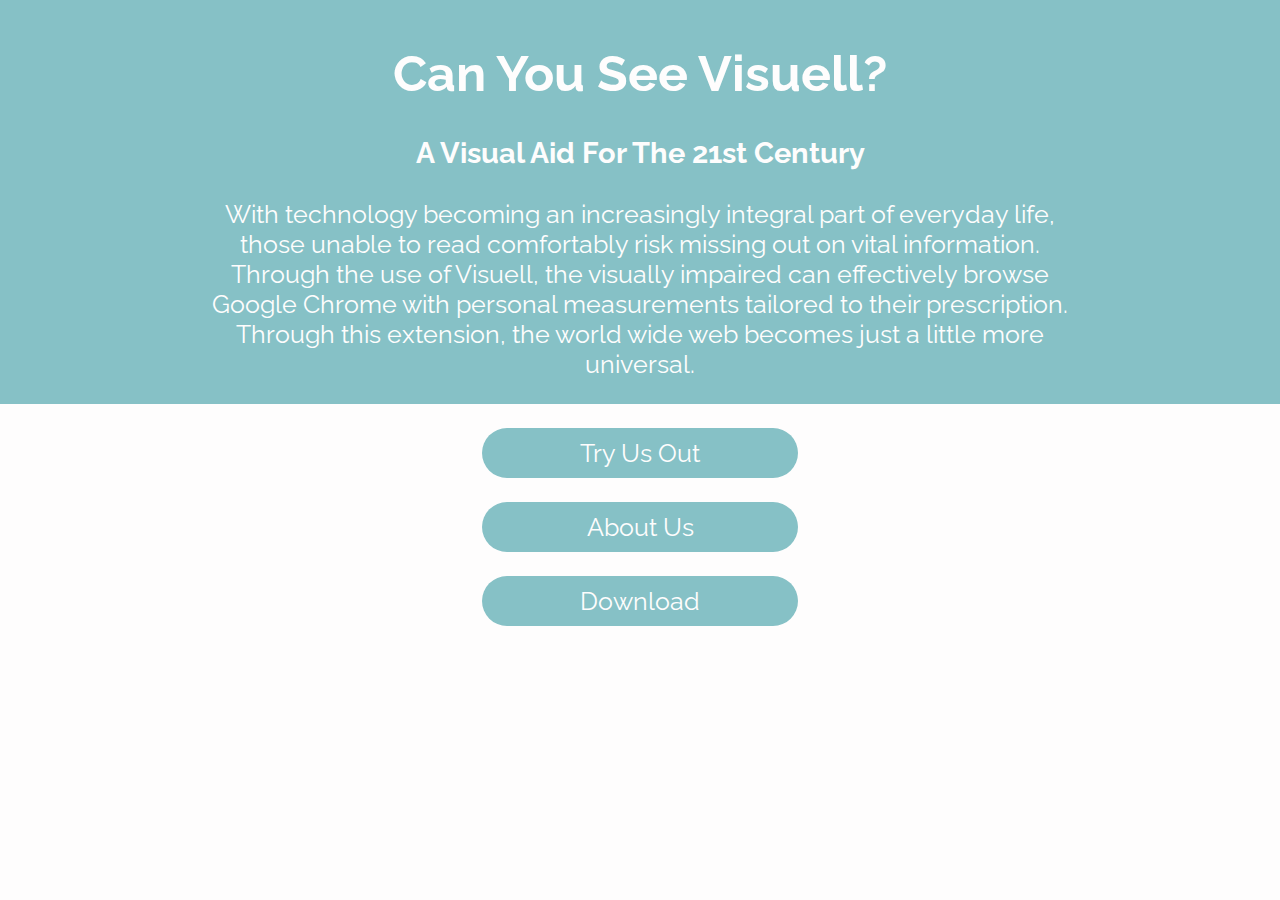
<file: index.html>
<!DOCTYPE html>
<html>
  <head>
    <meta charset="UTF-8">
    <title>Visuell</title>
  <link rel='stylesheet' href='https://fonts.googleapis.com/css?family=Raleway' type='text/css'>
  <link rel="stylesheet" href="main.css" type="text/css">
  </head>
  <body>
  	<div class="blueback">
  		<h1>Can You See Visuell?</h1>
  		<h3>A Visual Aid For The 21st Century</h3>
      <p>With technology becoming an increasingly integral part of everyday life, those unable to
        read comfortably risk missing out on vital information. Through the use of Visuell, the visually
        impaired can effectively browse Google Chrome with personal measurements tailored to their
        prescription. Through this extension, the world wide web becomes just a little more universal.
      </p>
    </div>
        <a href="test_page.html">Try Us Out</a><br>
        <a href="about_us.html">About Us</a><br>
        </div>
        <a href="download.html">Download</a>
  <script src="//ajax.googleapis.com/ajax/libs/jquery/1.7.2/jquery.min.js" type="text/javascript"></script>
  </body>
</html>
</file>
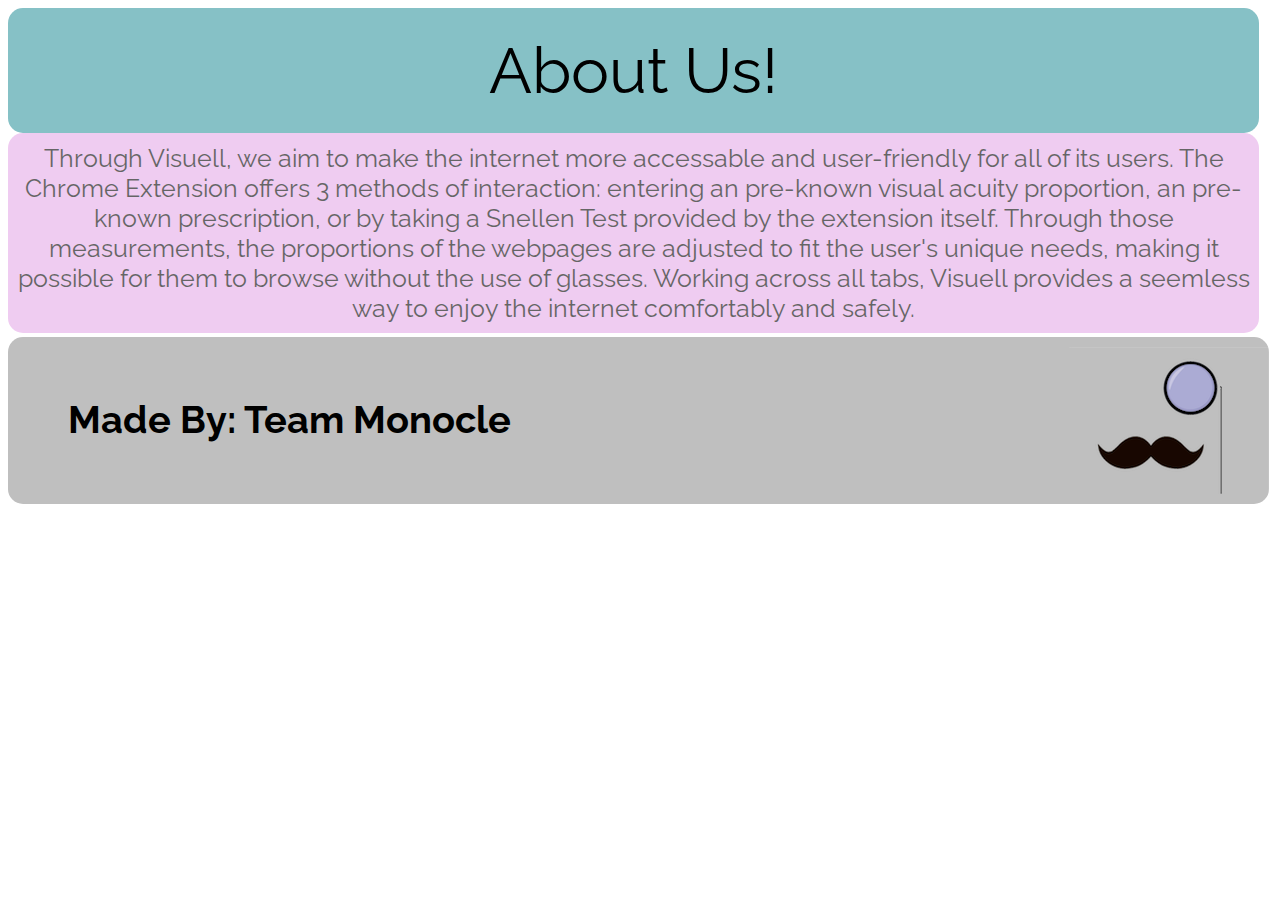
<file: about_us.html>
<!DOCTYPE html>
<html>
  <head>
    <meta charset="UTF-8">
    <title>About Us</title>
  <link rel='stylesheet' href='//fonts.googleapis.com/css?family=Raleway' type='text/css'>
  <link rel="stylesheet" href="about_us.css" type="text/css">
  </head>
  <body>
   <div id = "header">
       About Us!
   </div>
   <div id = "misstate">
       Through Visuell, we aim to make the internet more accessable and user-friendly for all of its users. The Chrome Extension offers 3 methods of interaction: entering an pre-known visual acuity proportion, an pre-known prescription, or by taking a Snellen Test provided by the extension itself. Through those measurements, the proportions of the webpages are adjusted to fit the user's unique needs, making it possible for them to browse without the use of glasses. Working across all tabs, Visuell provides a seemless way to enjoy the internet comfortably and safely.
   </div>
   <div id = "names">
       <div id = "tnam"><h2>Made By: Team Monocle</h2></div>

       <img src = "monocle.png" id = "img"></a>
</div>
  <script src="//ajax.googleapis.com/ajax/libs/jquery/1.7.2/jquery.min.js" type="text/javascript"></script>
  </body>
</html>
</file>
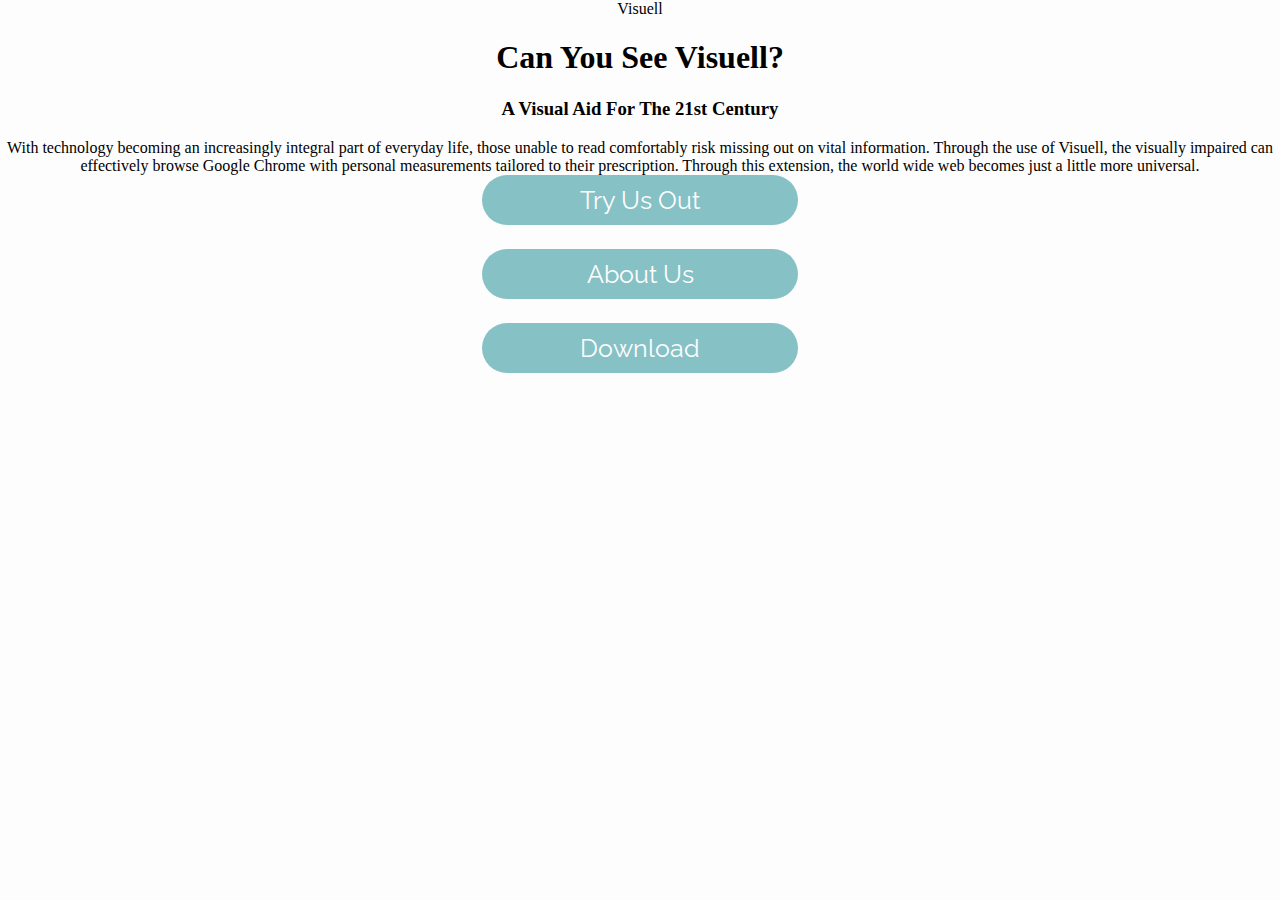
<file: main.html>
<!DOCTYPE html>
<html>
  <head>
    <meta charset="UTF-8">
    <title>title</title>
  <link rel='stylesheet' href='//fonts.googleapis.com/css?family=Raleway' type='text/css'>
  <link rel="stylesheet" href="main.css" type="text/css">
  </head>
  <body>
  	<div id = "header">
  		<div>Visuell</div>
  	</div>
  	<div class = "pink">
  		<h1>Can You See Visuell?</h1>
  		<h3>A Visual Aid For The 21st Century</h3>
    </div>
    <div id = "text">
      With technology becoming an increasingly integral part of everyday life, those unable to read comfortably risk missing out on vital information. Through the use of Visuell, the visually impaired can effectively browse Google Chrome with personal measurements tailored to their prescription. Through this extension, the world wide web becomes just a little more universal.   
    </div>
    <div id = "linkpg">
      <a href = "/test_page.html">Try Us Out</a>
    </div>
    <div id ="aboutus">
        <a href = "/about_us.html">About Us</a>
      </div >
    <div id ="download">
        <a href = "/download.html">Download</a>
    </div > 
  <script src="//ajax.googleapis.com/ajax/libs/jquery/1.7.2/jquery.min.js" type="text/javascript"></script>
  </body>
</html>
</file>
<file: main.css>
html {
  background-color: #FEFDFD;
  text-align: center;
}
body {
  margin: 0px;
}
p {
  padding-left: 15%;
  padding-right: 15%;
}
a:link {
  text-decoration: none;
}
.blank {
  height: 10px;
}
.blueback {
    font-family: Raleway;
    font-size: 25px;
    font-weight: 500px;
    width:100%;
    height: 100%;
    background-color: #86C1C6;
    color: #FEFDFD;
    top:auto;
    padding-top: 10px;
    text-align: center;
    display: inline-block;
    overflow: auto;
    margin-bottom: 20px;
}

a {
  background-color:#86C1C6;
  border: none;
  border-radius: 25px;
  padding: 10px 30px;
  font-family: Raleway;
  font-size: 25px;
  font-weight: 500px;
  width:20%;
  height: 100%;
  color: #FEFDFD;
  top:auto;
  padding-top: 10px;
  text-align: center;
  display: inline-block;
  overflow: auto;
  margin-bottom: 20px;
}
</file>
<file: about_us.css>
#header {
    font-family: Raleway;
    font-size:64px;
    width:99%;
    height: 100px;
    background-color: #86C1C6;
    top:auto;
    border-radius: 15px;
    padding-top: 25px;
    text-align: center;
    display: block;
    /*opacity: .5;*/
}
#misstate {
    font-family: Raleway;
    font-size: 25px;
    width:99%;
    height: 100%;
    background-color: #E6ABE8;
    top:auto;
    border-radius: 15px;
    padding-top: 10px;
    text-align: center;
    display: inline-block;  
    opacity: .6;
    overflow: auto;
    padding-bottom: 10px;
}

#names {
    font-family: Raleway;
    font-size: 25px;
    width:99%;
    height: 100%;
    background-color: #bfbfbf;
    top:auto;
    border-radius: 15px;
    padding-top: 10px;
    padding-left: 10px;
    overflow: auto;
    padding-bottom: 10px;

}

#tnam {
    padding-top:20px;
    float:left;
    padding-left:50px;
}


#img {
    float:right;
}
</file>
